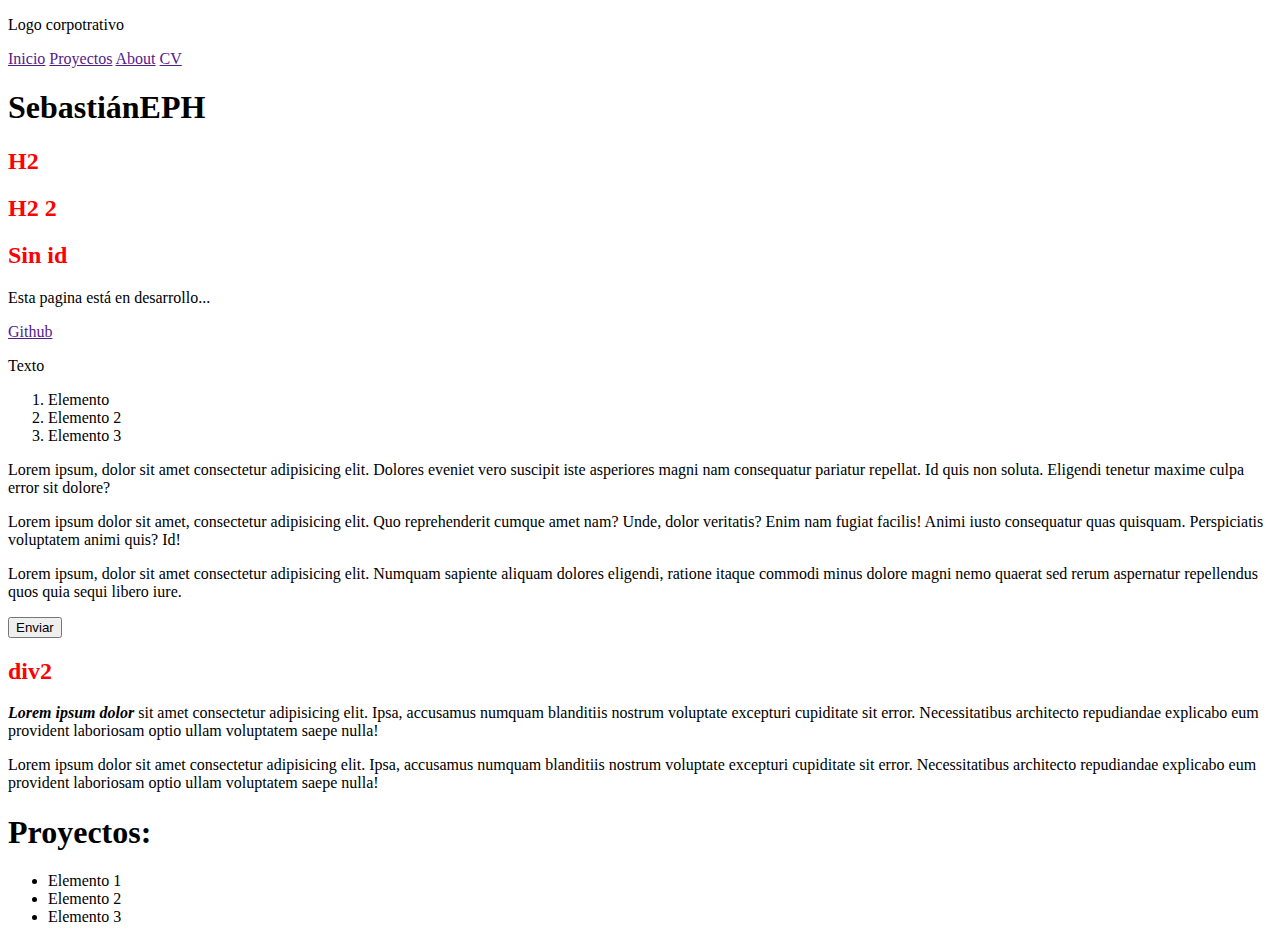
<file: index2.html>
<!doctype html>
<html lang="es">
  <head>
    <!-- Required meta tags -->
    <meta charset="utf-8">
    <meta name="viewport" content="width=device-width, initial-scale=1, shrink-to-fit=no">

    <!-- Bootstrap CSS -->
    <link rel="stylesheet" href="https://stackpath.bootstrapcdn.com/bootstrap/4.5.0/css/bootstrap.min.css" integrity="sha384-9aIt2nRpC12Uk9gS9baDl411NQApFmC26EwAOH8WgZl5MYYxFfc+NcPb1dKGj7Sk" crossorigin="anonymous">
    <link rel="stylesheet" href="CSS/Styles.css">
    <title>Web Personal</title>
  </head>
  <body>
    <header>
      <p> Logo corpotrativo</p>
    </header>
    <nav>
      <a href="">Inicio</a>
      <a href="">Proyectos</a>
      <a href="">About</a>
      <a href=""></a>
      <a href="">CV</a>
    </nav>

    <h1>SebastiánEPH</h1>
    <h2 id = "sub">H2</h2>
    <h2 id = sub2 >H2 2 </h2>
    <h2 >Sin id</h2>
    <p> Esta pagina está en desarrollo...</p>
    <a href="">Github</a>
    <section class = "padre">
      <p> Texto </p>
      <ol>
        <li class = "l">Elemento </li>
        <li class = "l">Elemento 2</li>
        <li class = "l">Elemento 3</li>
      </ol>
      <p class = "columna">Lorem ipsum, dolor sit amet consectetur adipisicing elit. Dolores eveniet vero suscipit iste asperiores magni nam consequatur pariatur repellat. Id quis non soluta. Eligendi tenetur maxime culpa error sit dolore?</p>
      <p class = "columna">Lorem ipsum dolor sit amet, consectetur adipisicing elit. Quo reprehenderit cumque amet nam? Unde, dolor veritatis? Enim nam fugiat facilis! Animi iusto consequatur quas quisquam. Perspiciatis voluptatem animi quis? Id!</p>
      <p class = "columna">Lorem ipsum, dolor sit amet consectetur adipisicing elit. Numquam sapiente aliquam dolores eligendi, ratione itaque commodi minus dolore magni nemo quaerat sed rerum aspernatur repellendus quos quia sequi libero iure.</p>
    </section>
    <button>Enviar</button>

    <div class = "azul">
      <h2> div2</h2>  
      <p><i><b> Lorem ipsum dolor</b> </i> sit amet consectetur adipisicing elit. Ipsa, accusamus numquam blanditiis nostrum voluptate excepturi cupiditate sit error. Necessitatibus architecto repudiandae explicabo eum provident laboriosam optio ullam voluptatem saepe nulla!</p>
      <p>Lorem ipsum dolor sit amet consectetur adipisicing elit. Ipsa, accusamus numquam blanditiis nostrum voluptate excepturi cupiditate sit error. Necessitatibus architecto repudiandae explicabo eum provident laboriosam optio ullam voluptatem saepe nulla!</p>

      
      <h1>Proyectos:</h1>
      <ul>
        <li>Elemento 1</li>
        <li>Elemento 2</li>
        <li>Elemento 3</li>
      </ul>
    </div>



    <!-- Optional JavaScript -->
    <!-- jQuery first, then Popper.js, then Bootstrap JS -->
    <script src="https://code.jquery.com/jquery-3.5.1.slim.min.js" integrity="sha384-DfXdz2htPH0lsSSs5nCTpuj/zy4C+OGpamoFVy38MVBnE+IbbVYUew+OrCXaRkfj" crossorigin="anonymous"></script>
    <script src="https://cdn.jsdelivr.net/npm/popper.js@1.16.0/dist/umd/popper.min.js" integrity="sha384-Q6E9RHvbIyZFJoft+2mJbHaEWldlvI9IOYy5n3zV9zzTtmI3UksdQRVvoxMfooAo" crossorigin="anonymous"></script>
    <script src="https://stackpath.bootstrapcdn.com/bootstrap/4.5.0/js/bootstrap.min.js" integrity="sha384-OgVRvuATP1z7JjHLkuOU7Xw704+h835Lr+6QL9UvYjZE3Ipu6Tp75j7Bh/kR0JKI" crossorigin="anonymous"></script>
  </body>
</html>
</file>
<file: CSS/Styles.css>
h2{

    color: red;
}
</file>
